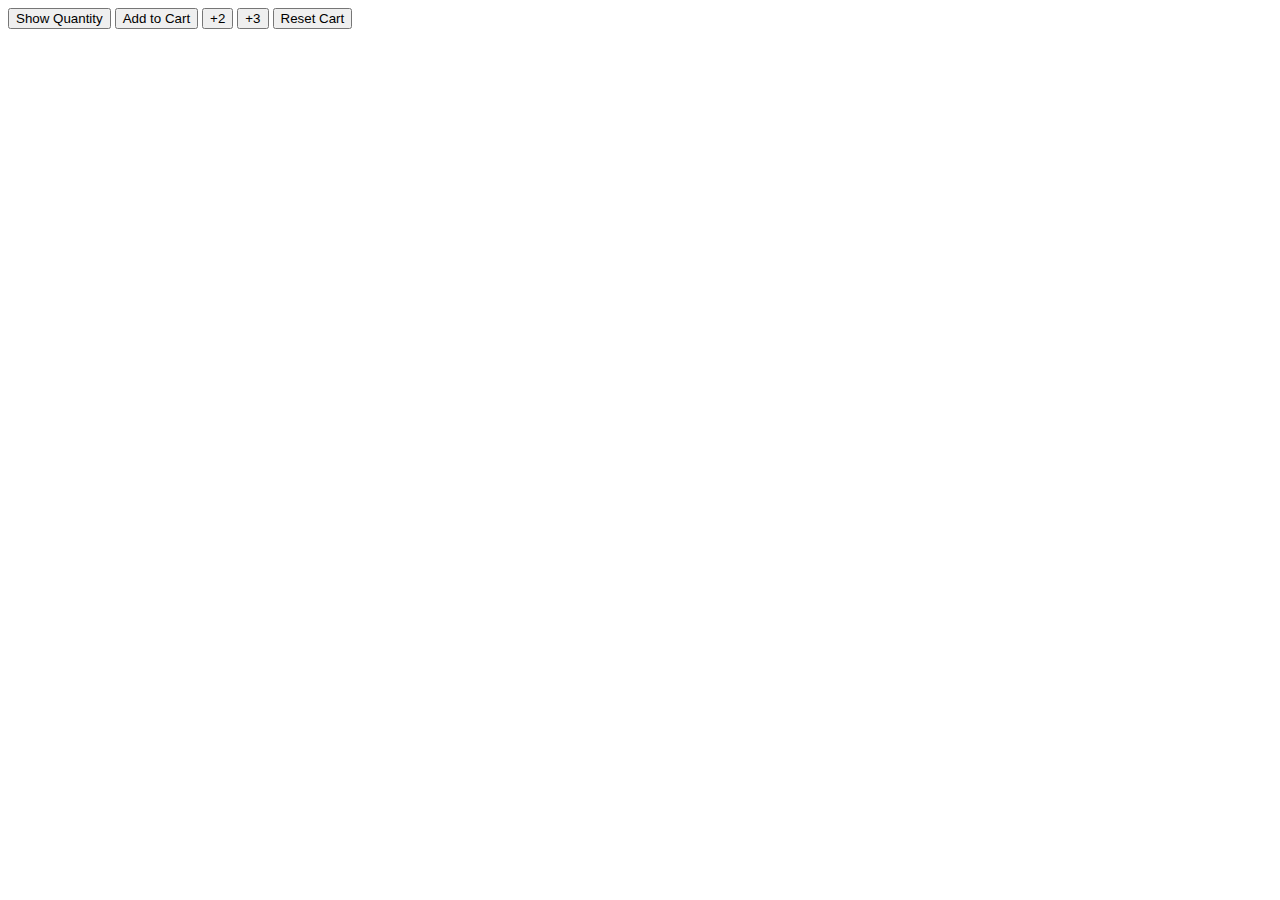
<file: LearningFolder/Day4/index.html>
<!DOCTYPE html>
<html lang="en">

<head>
    <meta charset="UTF-8">
    <meta name="viewport" content="width=device-width, initial-scale=1.0">
    <title>Cart Quantity</title>
</head>

<body>
    <button onclick="console.log(`Cart Quantity: ${cartQuantity}`)
    ">Show Quantity
    </button>

    <button  onclick="cartQuantity++ 
    console.log(`Cart Quantity: ${cartQuantity}`)
    ">
        Add to Cart
    </button>

    <button onclick="cartQuantity = cartQuantity + 2 
    console.log(`Cart Quantity: ${cartQuantity}`)
    ">
        +2
    </button>

    <button onclick="cartQuantity = cartQuantity +  3
    console.log(`Cart Quantity: ${cartQuantity}`)
    ">
        +3
    </button>

    <button onclick="cartQuantity = 0
    console.log('Cart was reset');
    console.log(`Cart Quantity: ${cartQuantity}`)
    ">
        Reset Cart
    </button>

    <script src="index.js"></script>
</body>

</html>
</file>
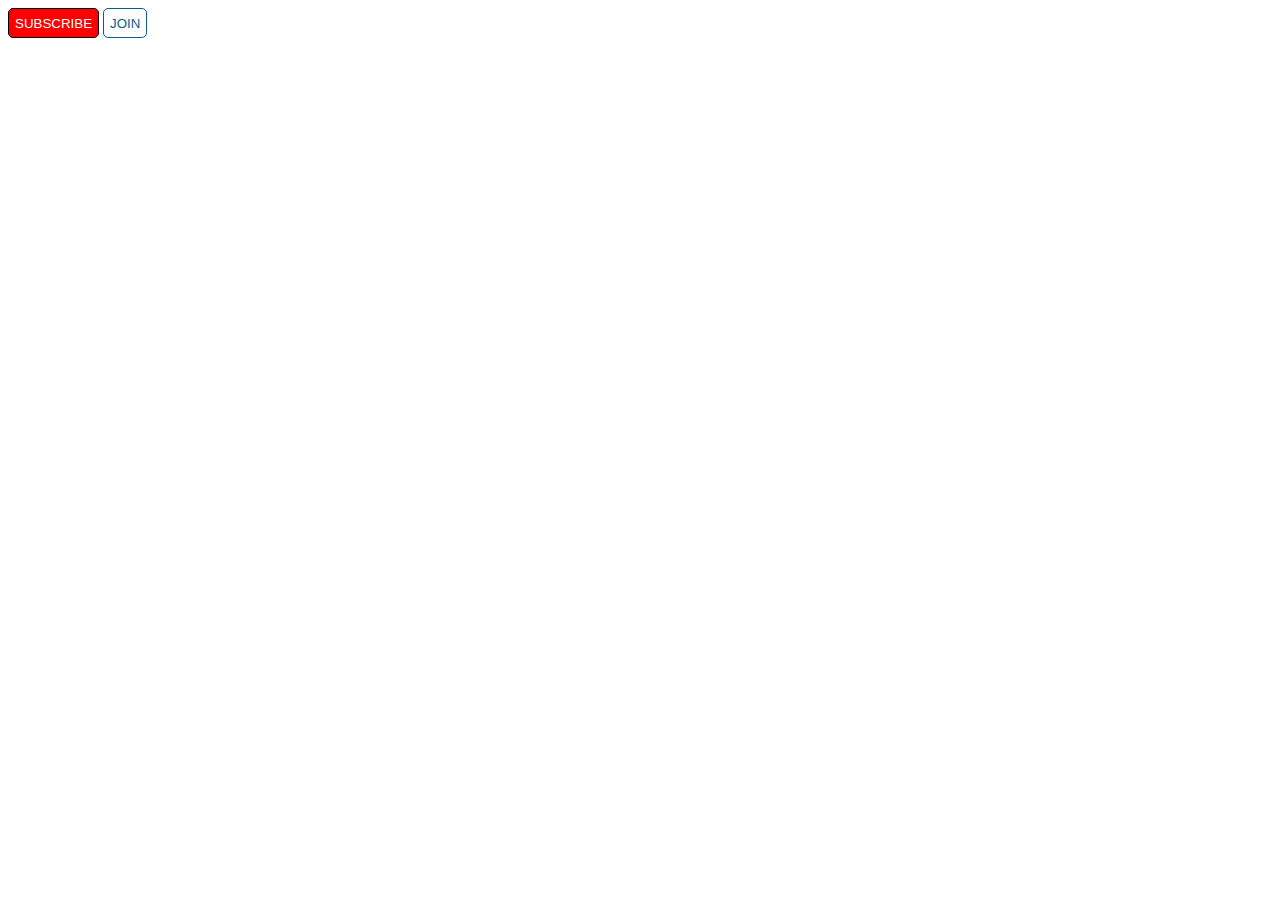
<file: webpage.html>
<!DOCTYPE html>
<html lang="en">

<head>
  <meta charset="UTF-8">
  <meta name="viewport" content="width=device-width, initial-scale=1.0">
  <title>Document</title>
  <style>
    .subscribe-button {
      background-color: red;
      color: white;
      height: 30px;
      cursor: pointer;
      align-items: center;
      border-radius: 5px;
      border-style: solid;
      border-width: 1px;
    }

    .join-button{
      background-color: white;
      color: rgb(11, 93, 141);
      height: 30px;
      cursor: pointer;
      border-radius: 5px;
      border-style: solid;
      border-width: 1px;
      border-color: rgb(11, 93, 141);
    }
  </style>
</head>

<body>
  <button class="subscribe-button">SUBSCRIBE</button>
  <button class="join-button">JOIN</button>
</body>

</html>
<!-- <a href="http://youtube.com/feed/subscriptions" target="_blank"></a> -->
</file>
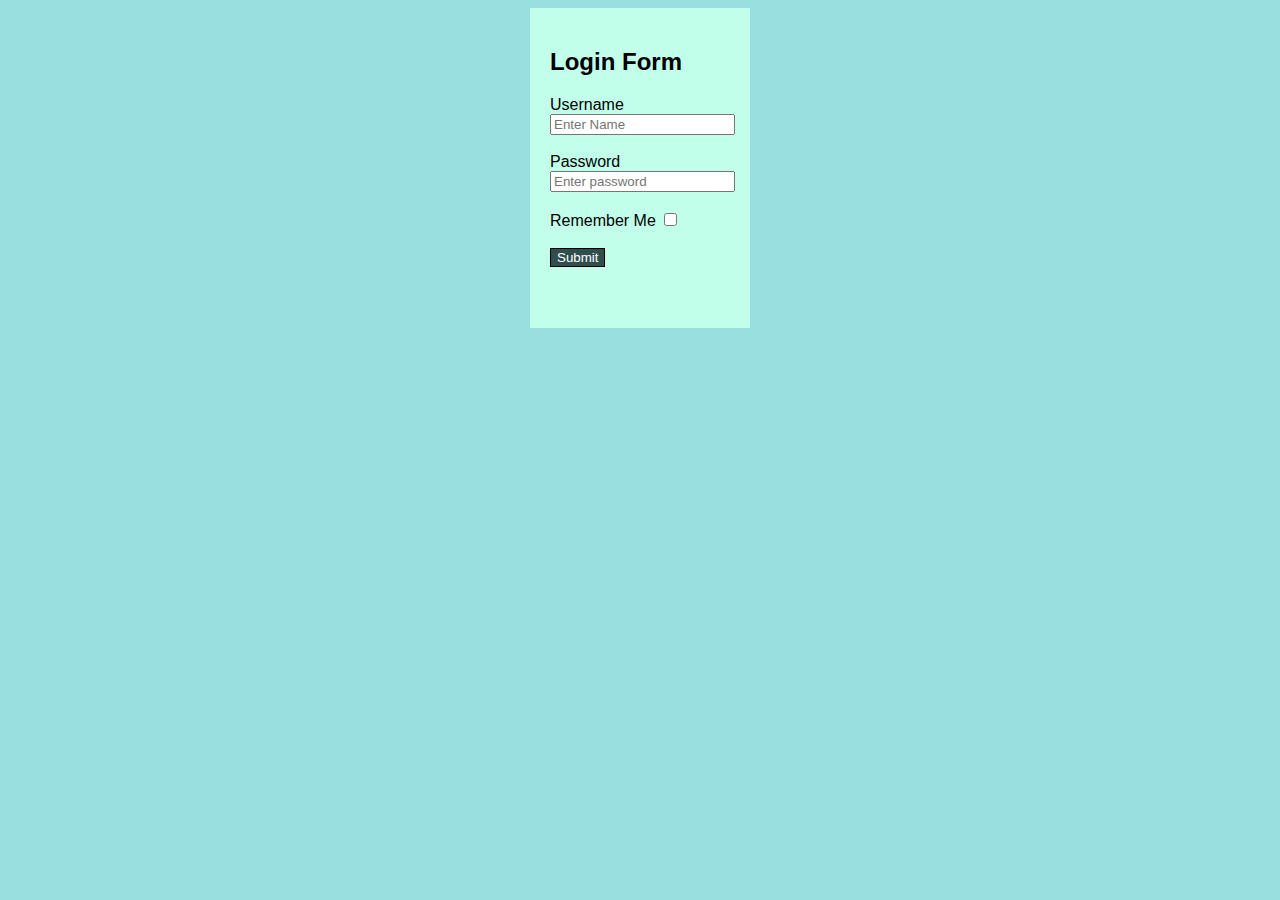
<file: LearningFolder/Day1/form.html>
<!DOCTYPE html>
<html lang="en">
<head>
    <meta charset="UTF-8">
    <meta name="viewport" content="width=device-width, initial-scale=1.0">
    <title>Form</title>
    <link rel="stylesheet" href="form.css">
</head>
<body>
    <div class="container">
        <form class="form-container">
            <h2>Login Form</h2>
            <label for="username">Username </label><br>
            <input type="text" placeholder="Enter Name">
            <br>
            <br>

            <label for="password">Password</label><br>
            <input type="password"  placeholder="Enter password">
            <br>
            <br>

            <label>Remember Me</label>
            <input type="checkbox">
            <br>
            <br>
            <button onclick="SubmitEvent">Submit</button>
        </form>
    </div>
</body>
</html>
</file>
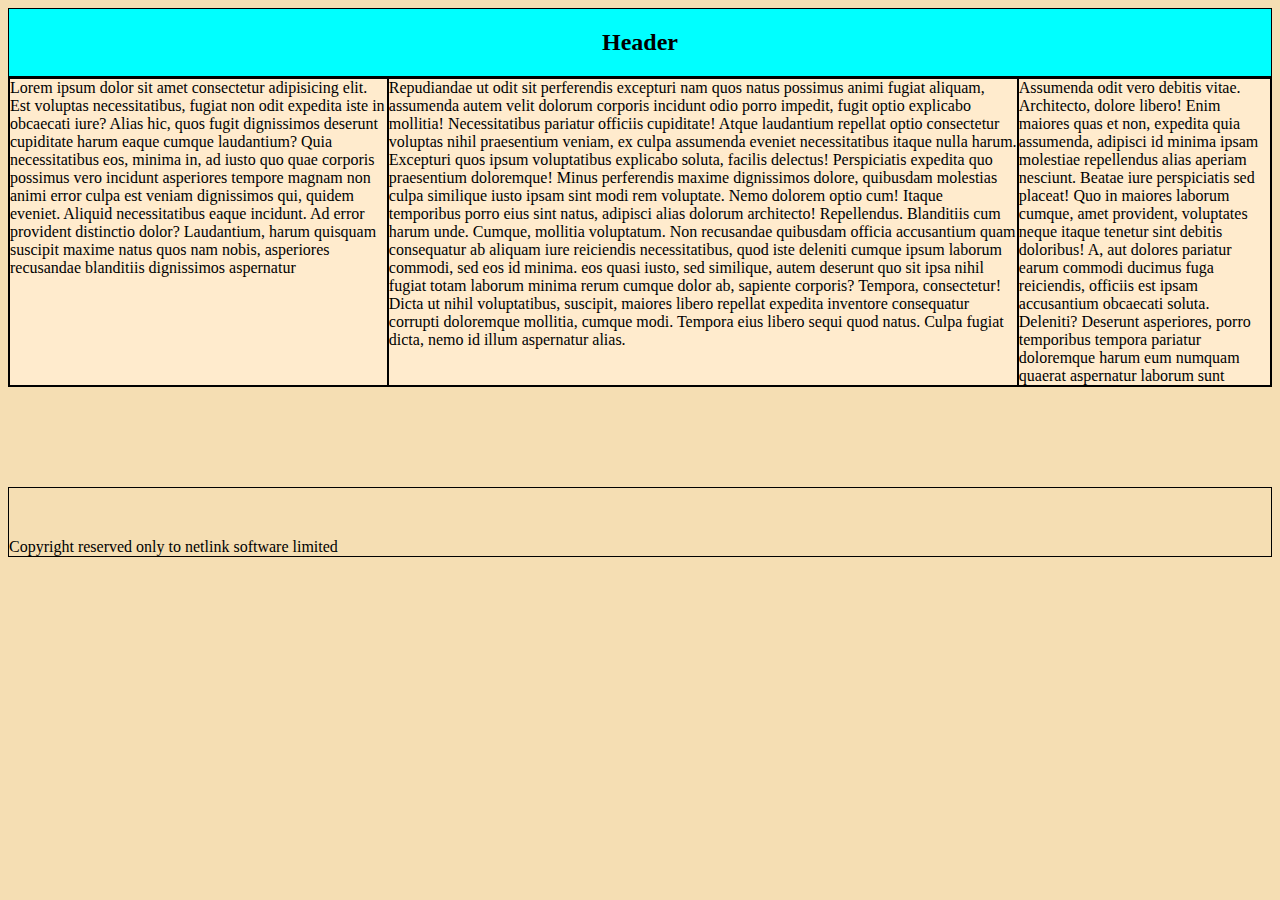
<file: LearningFolder/Day1/layout.html>
<!DOCTYPE html>
<html lang="en">

<head>
    <meta charset="UTF-8">
    <meta name="viewport" content="width=device-width, initial-scale=1.0">
    <title>Document</title>
    <link rel="stylesheet" href="layout.css">
</head>

<body>
    <header>
        <h2>Header</h2>
    </header>

    <main>
        <article>
            Lorem ipsum dolor sit amet consectetur adipisicing elit. Est voluptas necessitatibus, fugiat non odit
            expedita iste in obcaecati iure? Alias hic, quos fugit dignissimos deserunt cupiditate harum eaque cumque
            laudantium?
            Quia necessitatibus eos, minima in, ad iusto quo quae corporis possimus vero incidunt asperiores tempore
            magnam non animi error culpa est veniam dignissimos qui, quidem eveniet. Aliquid necessitatibus eaque
            incidunt.
            Ad error provident distinctio dolor? Laudantium, harum quisquam suscipit maxime natus quos nam nobis,
            asperiores recusandae blanditiis dignissimos aspernatur 
            
        </article>
        <section>
            Repudiandae ut odit sit perferendis excepturi nam quos natus possimus animi fugiat aliquam, assumenda autem
            velit dolorum corporis incidunt odio porro impedit, fugit optio explicabo mollitia! Necessitatibus pariatur
            officiis cupiditate!
            Atque laudantium repellat optio consectetur voluptas nihil praesentium veniam, ex culpa assumenda eveniet
            necessitatibus itaque nulla harum. Excepturi quos ipsum voluptatibus explicabo soluta, facilis delectus!
            Perspiciatis expedita quo praesentium doloremque!
            Minus perferendis maxime dignissimos dolore, quibusdam molestias culpa similique iusto ipsam sint modi rem
            voluptate. Nemo dolorem optio cum! Itaque temporibus porro eius sint natus, adipisci alias dolorum
            architecto! Repellendus.
            Blanditiis cum harum unde. Cumque, mollitia voluptatum. Non recusandae quibusdam officia accusantium quam
            consequatur ab aliquam iure reiciendis necessitatibus, quod iste deleniti cumque ipsum laborum commodi, sed
            eos id minima.
            eos quasi iusto, sed similique, autem deserunt quo sit ipsa nihil fugiat totam laborum minima rerum cumque
            dolor ab, sapiente corporis? Tempora, consectetur!
            Dicta ut nihil voluptatibus, suscipit, maiores libero repellat expedita inventore consequatur corrupti
            doloremque mollitia, cumque modi. Tempora eius libero sequi quod natus. Culpa fugiat dicta, nemo id illum
            aspernatur alias.
            
        </section>
        <aside>
            
            Assumenda odit vero debitis vitae. Architecto, dolore libero! Enim maiores quas et non, expedita quia
            assumenda, adipisci id minima ipsam molestiae repellendus alias aperiam nesciunt. Beatae iure perspiciatis
            sed placeat!
            Quo in maiores laborum cumque, amet provident, voluptates neque itaque tenetur sint debitis doloribus! A,
            aut dolores pariatur earum commodi ducimus fuga reiciendis, officiis est ipsam accusantium obcaecati soluta.
            Deleniti?
            Deserunt asperiores, porro temporibus tempora pariatur doloremque harum eum numquam quaerat aspernatur
            laborum sunt
        </aside>
    </main>

    <footer>Copyright reserved only to netlink software limited</footer>
</body>

</html>
</file>
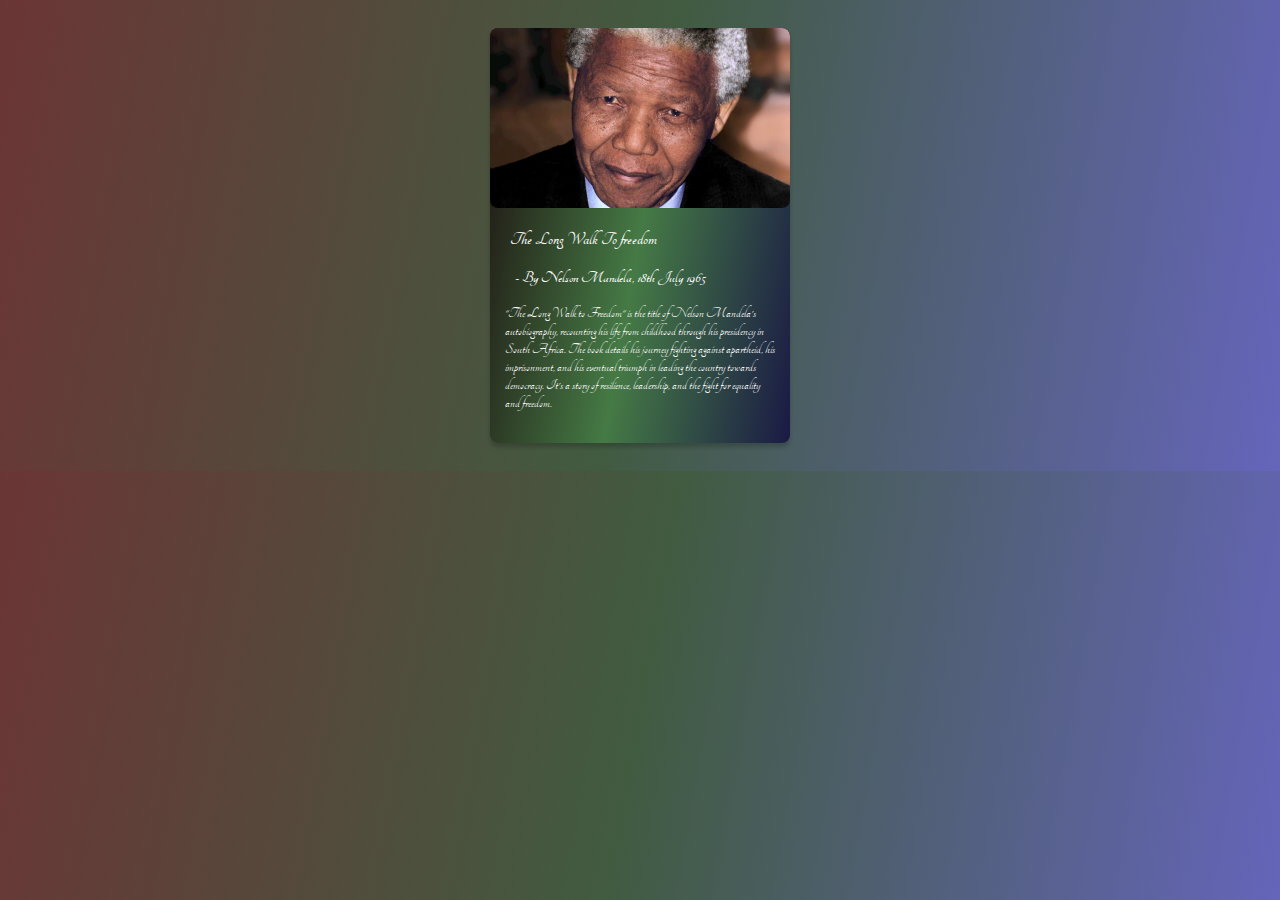
<file: LearningFolder/Day2/blog.html>
<!DOCTYPE html>
<html lang="en">

<head>
    <meta charset="UTF-8">
    <meta name="viewport" content="width=device-width, initial-scale=1.0">
    <title>Blog Card</title>
    <link rel="stylesheet" href="blog.css">
    <link rel="stylesheet" href="https://fonts.googleapis.com/css?family=Tangerine">
</head>

<body>
    <div class="blog-card">
        <img src="picture1.jpg" alt="Nelson Mandela" width="250px" height="250px">
        <div class="blog-content">
            <div class="blog-title">
                The Long Walk To freedom
            </div>
            <div class="blog-author">
                <h3>- By Nelson Mandela, 18th July 1965</h4>
            </div>
            <div class="blog-description">
                <p>
                    "The Long Walk to Freedom" is the title of Nelson Mandela's autobiography, recounting his life from
                    childhood through his presidency in South Africa. The book details his journey fighting against
                    apartheid, his imprisonment, and his eventual triumph in leading the country towards democracy. It's
                    a story of resilience, leadership, and the fight for equality and freedom.
                </p>
            </div>
        </div>
    </div>
</body>

</html>
</file>
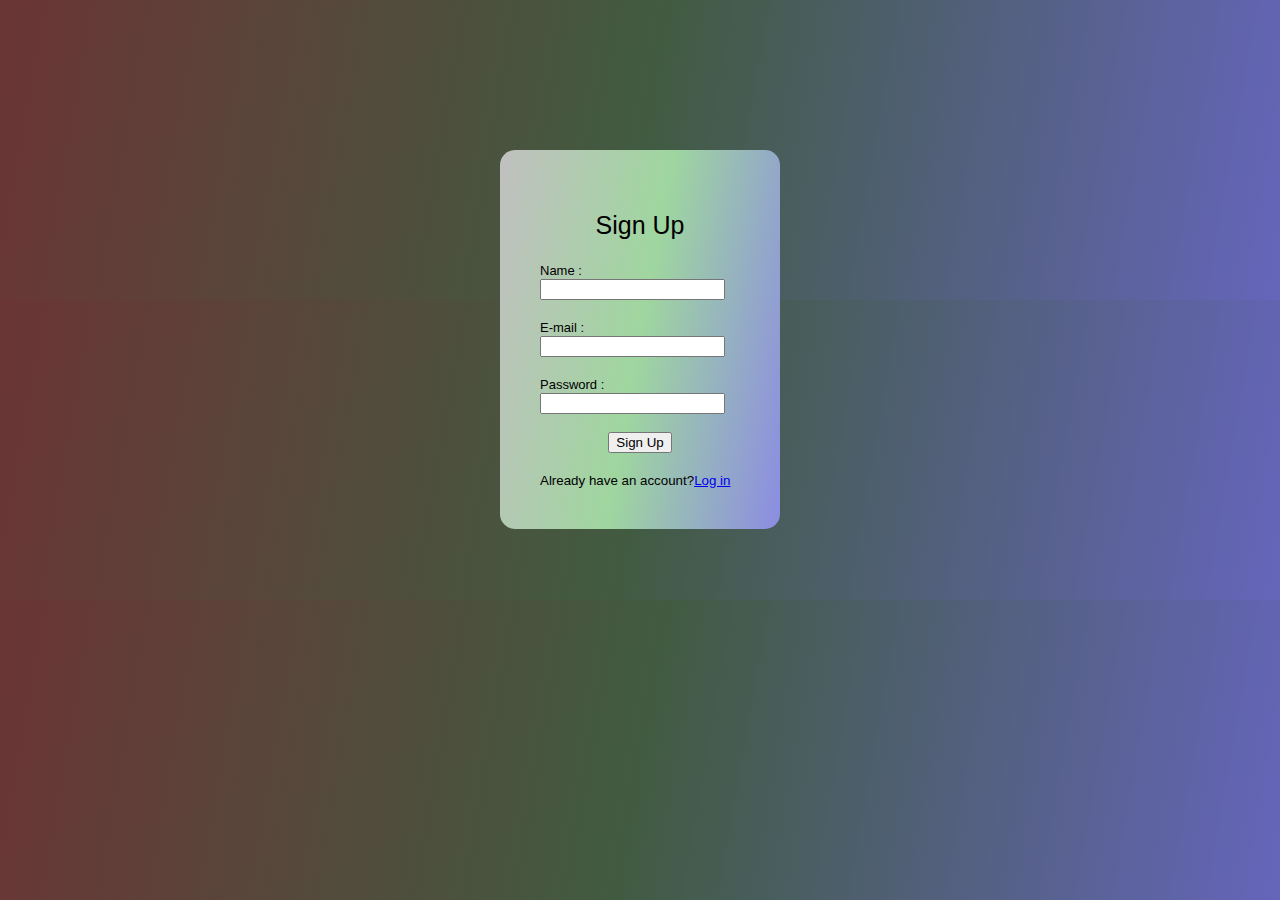
<file: LearningFolder/Day2/form.html>
<!DOCTYPE html>
<html lang="en">

<head>
    <meta charset="UTF-8">
    <meta name="viewport" content="width=device-width, initial-scale=1.0">
    <title>Sign Up Form</title>
    <link rel="stylesheet" href="form.css">
</head>

<body>
    <div class="container">
    <form action="/signup" class="form-container">
        <h2 class="content">Sign Up</h2>
        <label for="first-name">Name : </label>
        <input type="text">
        <br>
        <br>
        <label for="email">E-mail : </label>
        <input type="email">
        <br>
        <br>
        <label for="password">Password : </label>
        <input type="password">
        <br>
        <br>
        <button>Sign Up</button>
        <br>
        <p>Already have an account?<a href="#">Log in</a></p>
    </form>
    </div>
</body>

</html>
</file>
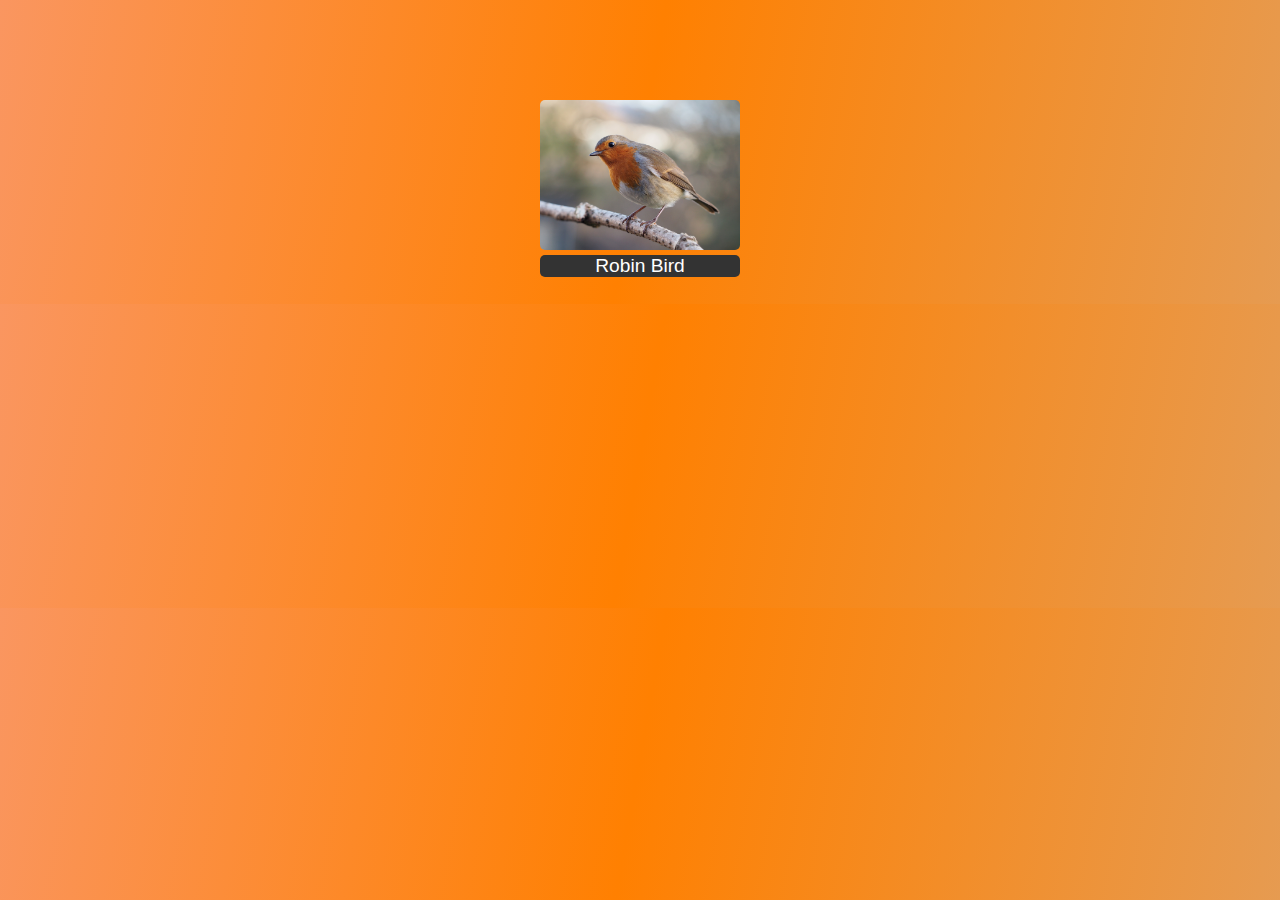
<file: LearningFolder/Day3/modalLayout.html>
<!DOCTYPE html>
<html lang="en">

<head>
    <meta charset="UTF-8">
    <meta name="viewport" content="width=device-width, initial-scale=1.0">
    <title>Modal Layout</title>
    <link rel="stylesheet" href="modalLayout.css">
</head>

<body>
    <div class="container">
        <a href="#modal1" class="open-modal"><img src="robin.jpg" alt="Robin bird"><p class="Para">Robin Bird</p></a>
        
    </div>

    <div id="modal1" class="modal-box">
        <div class="modal-content">
            <a href="#" class="close-btn">&times;</a>
            <h2>
                American Robin
            </h2>
            <p>The American robin (Turdus migratorius) is a migratory bird of the true thrush genus and Turdidae, the
                wider thrush family. It is named after the European robin[3] because of its reddish-orange breast,
                though the two species are not closely related, with the European robin belonging to the Old World
                flycatcher family. The American robin is widely distributed throughout North America, wintering from
                southern Canada to central Mexico and along the Pacific coast.
            </p>
            <p>According to the Partners in Flight database (2019), the American robin is the most abundant landbird in
                North America (with 370 million individuals), ahead of red-winged blackbirds, introduced European
                starlings, mourning doves and house finches.[4] It has seven subspecies.
            </p>
        </div>
    </div>

</html>
</file>
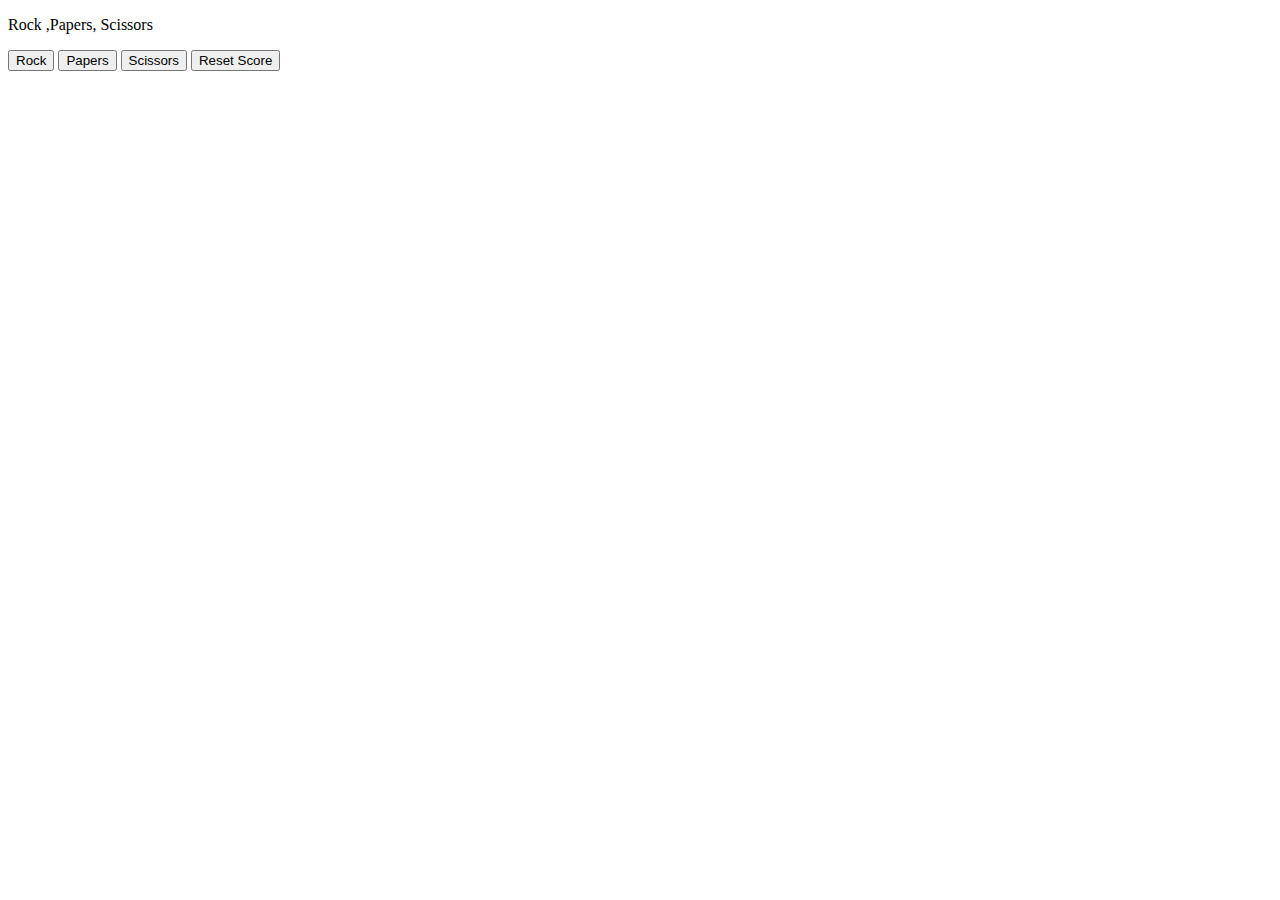
<file: LearningFolder/Day4/rock-paper-scissor.html>
<!DOCTYPE html>
<html lang="en">

<head>
    <meta charset="UTF-8">
    <meta name="viewport" content="width=device-width, initial-scale=1.0">
    <title>Rock paper Scissors</title>
</head>

<body>
    <p>Rock ,Papers, Scissors</p>
    <button onclick="
    playGame('rock');
    ">Rock</button>

    <button
    onclick="
    playGame('paper');
    ">Papers</button>

    <button
    onclick="
    playGame('scissor');
    ">Scissors</button>

    <button
    onclick="
    score.wins =0;
    score.loses = 0;
    score.ties = 0;
    ">Reset Score</button>
    <script src="rock-paper-scissors.js"></script>
</body>

</html>
</file>
<file: LearningFolder/Day1/form.css>
body{
    background-color: rgb(154, 223, 223);
}

.container{
    display: flex;
    justify-content: center;
    align-items: center;
}

.form-container{
    background-color: rgb(194, 255, 235);
    display: inline-block;
    position: relative;
    border: none;
    margin:  auto;
    padding: 20px;
    width: 180px;
    height: 280px;
    font-family: sans-serif;
}

label{
    align-items: center;
}

button{
    background-color: darkslategray;
    border: 1px solid black;
    cursor: pointer;
    color: white;
}

.content{
    display: block;
    position: relative;
    margin: 0px 100px;
}
</file>
<file: LearningFolder/Day1/layout.css>
body {
    background-color: wheat;
}

header {
    background-color: aqua;
    border: 1px solid black;
    text-align: center;
}

main {
    background-color: blanchedalmond;
    border: 1px solid black;
    display: flex;
    height: max-content;
}

article {
    border: 1px solid black;
    width: 30%;
}

section {
    border: 1px solid black;
    width: 50%;
}

aside {
    border: 1px solid black;
    width: 20%;
}

footer {
    border: 1px solid black;
    padding: 50px 0px 0px 0px;
    margin: 100px 0px 0px 0px;
}
</file>
<file: LearningFolder/Day2/blog.css>
body{
    background-image: linear-gradient(100deg, rgb(107, 53, 53), rgb(65, 91, 65), rgb(101, 101, 187));
    color: rgb(250, 248, 248);
    box-sizing: border-box;
    font-family: 'Tangerine', serif;
    display: flex;
    justify-content: center;
    font-size: larger;
    font-weight: 100;
    padding: 20px;
}

.blog-card{
    background-image: linear-gradient(100deg, rgb(29, 16, 16), rgb(69, 122, 69), rgb(26, 26, 69));
    display: grid;
    overflow: hidden;
    width: 300px;
    box-shadow: 0px 4px 4px rgba(0, 0, 0, 0.2);
    border-radius: 8px;
    overflow: hidden;
    transition: transform 0.3s;
}

.blog-card img{
    border-radius: 8px;
    width: 100%;
    height: 180px;
    object-fit: cover;
    transition: transform 0.3s;
}

.blog-card img:hover{
    transform: scale3d(1.05, 1.04,1.05);
}

.blog-content {
    padding: 15px;
}

.blog-title{
    margin: 5px;
    font-weight: bold;
    font-size: 1.2rem;
}

.blog-author {
    margin: 10px;
    font-size: 0.9rem;
    color: rgb(255, 255, 255);
}

.blog-description{
    font-size: 1rem;
    color: #ffffff;
}
</file>
<file: LearningFolder/Day2/form.css>
body {
    background-image: linear-gradient(100deg, rgb(107, 53, 53), rgb(65, 91, 65), rgb(101, 101, 187));
    font-family: 'Franklin Gothic Medium', 'Arial Narrow', Arial, sans-serif;
    font-style: normal;
}

.container {
    display: flex;
    justify-content: center;
    align-content: center;
    margin: 150px auto;
}

.form-container {
    background-image: linear-gradient(100deg, rgb(193, 192, 192), rgb(159, 214, 159), rgb(140, 140, 226));
    border: 0px solid black;
    box-sizing: border-box;
    display: block;
    position: absolute;
    justify-items: center;
    padding: 40px;
    width: 280px;
    
    border-radius: 15px;
}

h2 {
    font-size: 25px;
    font-weight: 300;
    font-style: normal;
}

label {
    font-family: 'Franklin Gothic Medium', 'Arial Narrow', Arial, sans-serif;
    font-size: small;
    font-weight: 100;
    font-style: inherit;
}

button {
    display: flex;
    justify-content: center;
    cursor: pointer;
}

p {
    display: inline;
    justify-content: left;
    font-size: smaller;
}
</file>
<file: LearningFolder/Day3/modalLayout.css>
body{
    background-image: linear-gradient(100deg, rgb(250, 150, 96), rgb(255, 128, 1), rgb(230, 155, 81));
    font-family: Arial, Helvetica, sans-serif;
}

.container{
    display: flex;
    justify-content: center;
    align-items: center;
    margin-top: 100px;
}

.open-modal{
    color: #fff;
    text-decoration: none;
    border-radius: 5px;
    cursor: pointer;
    font-size: larger;
}

.open-modal img{
    width: 200px;
    height: 150px;
    border-radius: 5px;
}

.Para {
    display: flex;
    align-items: center;
    justify-content: center;
    background-color: #333;
    color: white;
    margin-top: 0;
    border-radius: 5px;
}

.modal-box {
    display: none;
    position: fixed;
    z-index: 10;
    left: 0;
    top: 0;
    width: 100%;
    height: 100%;
    background-color: rgba(0, 0, 0, 0.6);
}

.modal-box:target{
    display: block;
}

.modal-content {
    color: white;
    position: fixed;
    background-image: linear-gradient(100deg, rgba(205, 235, 237, 0.874), rgb(243, 187, 187), rgb(241, 206, 172));
    width: 400px;
    padding: 20px;
    transform: translate(-50, -50);
    top: 30%;
    left: 40%;
    box-shadow: 0 4px 12px;
    border-radius: 10px;
}

.close-btn {
    float: right;
    text-decoration: none;
    font-size: 20px;
    color: #333;
}

.close-btn:hover{
    color: red;
}
</file>
